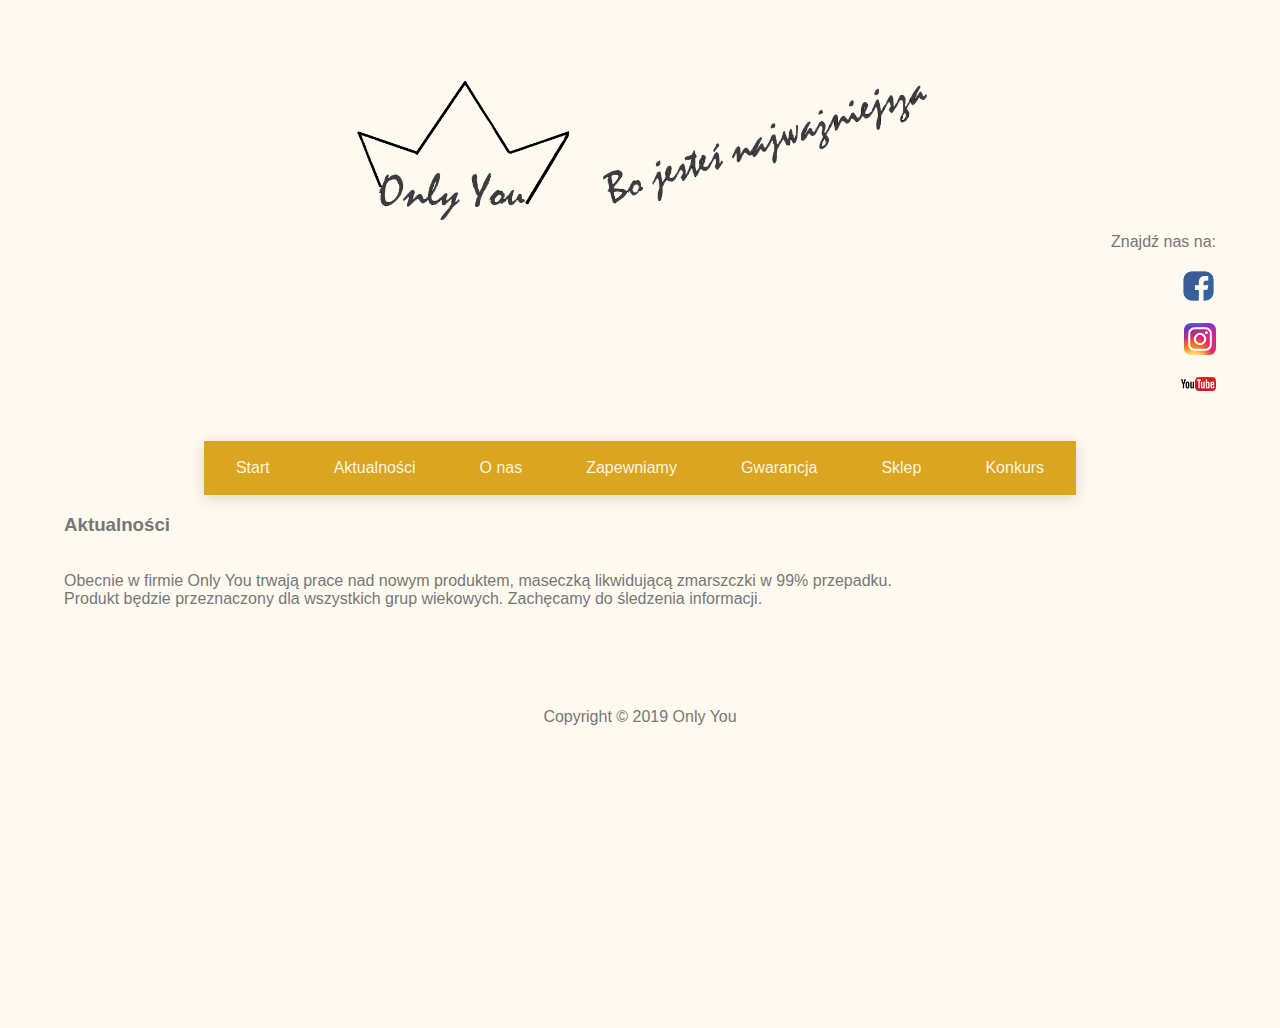
<file: aktualnosci.html>
<!DOCTYPE html>
<html lang="pl">
<head>
    <meta charset="UTF-8">
    <meta http-equiv="content-type" content="text/html">
    <meta http-equiv="date" content="07.01.19">
    <meta http-equiv="Last-Modified" content="07.01.19">
    <meta http-equiv="Authorization" content="">
    <meta name="description" content="Poznaj nowe cudowne produkty firmy Only You">
    <meta name="author" content="Maracui Inc.">
    <meta name="keywords" content="only you, kosmetyki, szampony, pielegnacja, zdrowie, uroda">
    <meta name="robots" content="index,follow">
    <link rel="icon" href="ico/favicon.png">
    <link rel="stylesheet" id="pageStyle" href="mainStyle.css">
    <title>Only You</title>

    <!-- bjqs.css contains the *essential* css needed for the slider to work -->
    <link rel="stylesheet" href="bjqs.css">

    <!-- load jQuery and the plugin -->
    <script src="js/jquery-1.7.1.js"></script>
    <script src="js/bjqs-1.3.min.js"></script>

    <!-- demo.css contains additional styles used to set up this demo page - not required for the slider -->
    <link rel="stylesheet" href="demo.css">
</head>
<body>

<div id="logom">
    <img src="logo/logo1.png" alt="logoOnlyYou" width= 50% height= 50%>
    <div id="findus">
       <b> Znajdź nas na:</b>
        <br><br>
        <a href="https://www.facebook.com/"><img src="photo/fb.png" alt="facebook" width="3%" height="3%" align="right"></a>
        <br><br><br>
        <a href="https://www.instagram.com/?hl=pl"><img src="photo/inst.png" alt="instagram" width="2.8%" height="2.8%" align="right"></a>
        <br><br><br>
        <a href="https://www.youtube.com/"><img src="photo/yt.png" alt="youtube" width="3%" height="3%" align="right"></a>
    </div>
</div>

<nav class="nav">
    <ul>
        <li><a href="./index.html#my-slideshow">Start</a>
        <li><a href="./aktualnosci.html#Aktualnosci">Aktualności</a> 
        <li><a href="./index.html#Kilka słów o nas">O nas</a>
        <li><a href="./index.html#Zapewniamy">Zapewniamy</a>
        <li><a href="./index.html#Gwarancja">Gwarancja</a>
        <li><a href="./sklep.html#Oferta">Sklep</a>
        <li><a href="./konkurs.html#Konkurs">Konkurs</a>
    </ul>
</nav>

<div id="Aktualnosci">
<h3>Aktualności</h3>
<br>
Obecnie w firmie Only You trwają prace nad nowym produktem, maseczką likwidującą zmarszczki w 99% przepadku. <br>
Produkt będzie przeznaczony dla wszystkich grup wiekowych. Zachęcamy do śledzenia informacji.
</div>

<div id="footer">

    Copyright © 2019 Only You
</div>
</body>
</html>
</file>
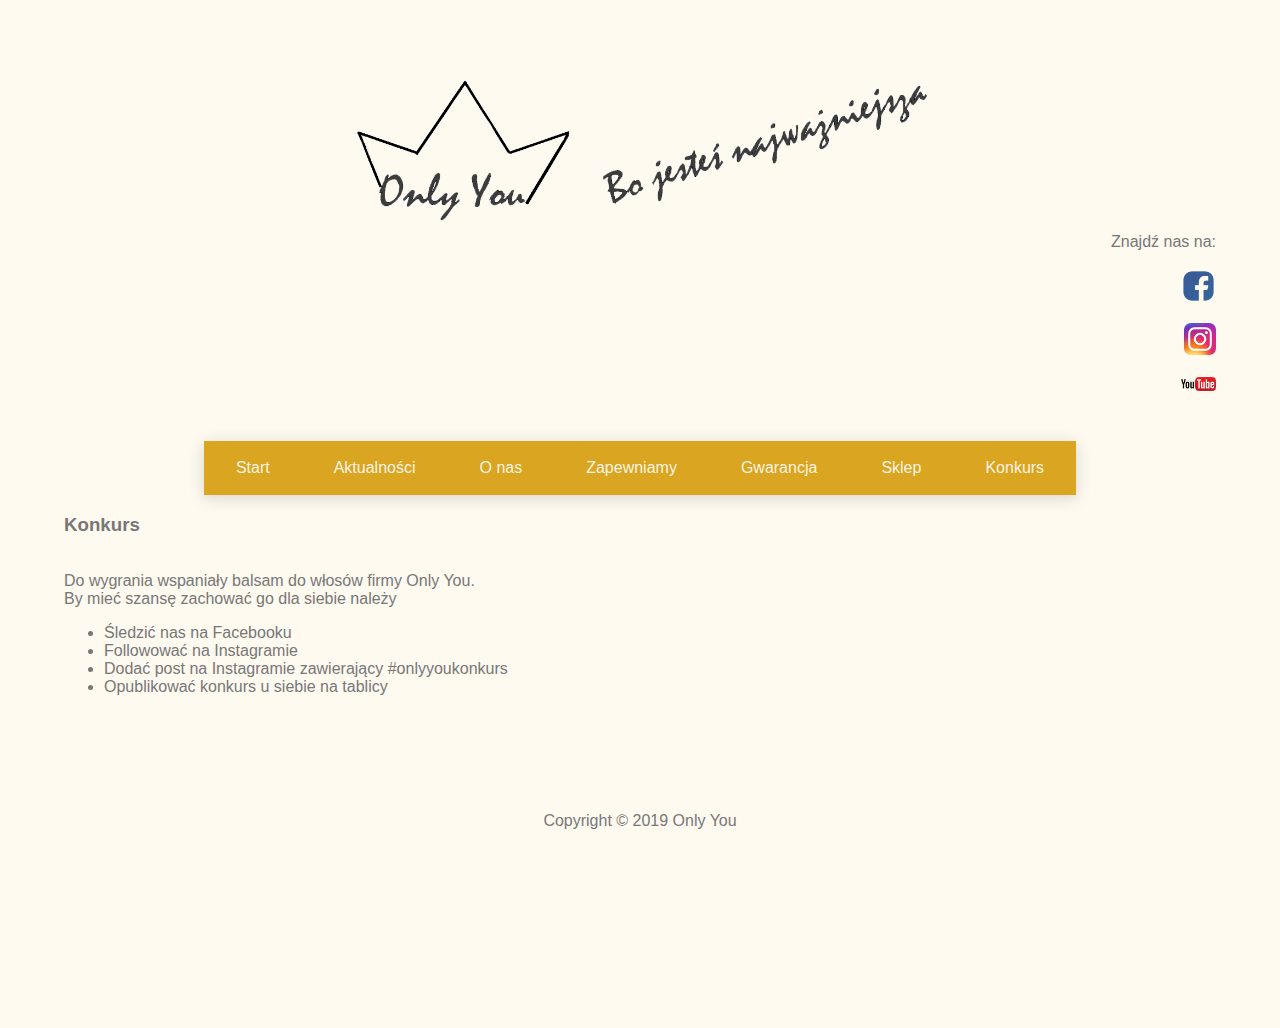
<file: konkurs.html>
<!DOCTYPE html>
<html lang="pl">
<head>
    <meta charset="UTF-8">
    <meta http-equiv="content-type" content="text/html">
    <meta http-equiv="date" content="07.01.19">
    <meta http-equiv="Last-Modified" content="07.01.19">
    <meta http-equiv="Authorization" content="">
    <meta name="description" content="Poznaj nowe cudowne produkty firmy Only You">
    <meta name="author" content="Maracui Inc.">
    <meta name="keywords" content="only you, kosmetyki, szampony, pielegnacja, zdrowie, uroda">
    <meta name="robots" content="index,follow">
    <link rel="icon" href="ico/favicon.png">
    <link rel="stylesheet" id="pageStyle" href="mainStyle.css">
    <title>Only You</title>

    <!-- bjqs.css contains the *essential* css needed for the slider to work -->
    <link rel="stylesheet" href="bjqs.css">

    <!-- load jQuery and the plugin -->
    <script src="js/jquery-1.7.1.js"></script>
    <script src="js/bjqs-1.3.min.js"></script>

    <!-- demo.css contains additional styles used to set up this demo page - not required for the slider -->
    <link rel="stylesheet" href="demo.css">
</head>
<body>

<div id="logom">
    <img src="logo/logo1.png" alt="logoOnlyYou" width= 50% height= 50%>
    <div id="findus">
       <b> Znajdź nas na:</b>
        <br><br>
        <a href="https://www.facebook.com/"><img src="photo/fb.png" alt="facebook" width="3%" height="3%" align="right"></a>
        <br><br><br>
        <a href="https://www.instagram.com/?hl=pl"><img src="photo/inst.png" alt="instagram" width="2.8%" height="2.8%" align="right"></a>
        <br><br><br>
        <a href="https://www.youtube.com/"><img src="photo/yt.png" alt="youtube" width="3%" height="3%" align="right"></a>
    </div>
</div>

<nav class="nav">
    <ul>
        <li><a href="./index.html#my-slideshow">Start</a>
        <li><a href="./aktualnosci.html#Aktualnosci">Aktualności</a> 
        <li><a href="./index.html#Kilka słów o nas">O nas</a>
        <li><a href="./index.html#Zapewniamy">Zapewniamy</a>
        <li><a href="./index.html#Gwarancja">Gwarancja</a>
        <li><a href="./sklep.html#Oferta">Sklep</a>
        <li><a href="./konkurs.html#Konkurs">Konkurs</a>
    </ul>
</nav>

<div id="Konkurs">
<h3>Konkurs</h3>
<br>
Do wygrania wspaniały balsam do włosów firmy Only You.<br>
By mieć szansę zachować go dla siebie należy
<ul>
    <li> Śledzić nas na Facebooku</li>
    <li> Followować na Instagramie</li>
    <li> Dodać post na Instagramie zawierający #onlyyoukonkurs</li>
    <li> Opublikować konkurs u siebie na tablicy</li>
</ul>
</div>

<div id="footer">

    Copyright © 2019 Only You
</div>
</body>
</html>
</file>
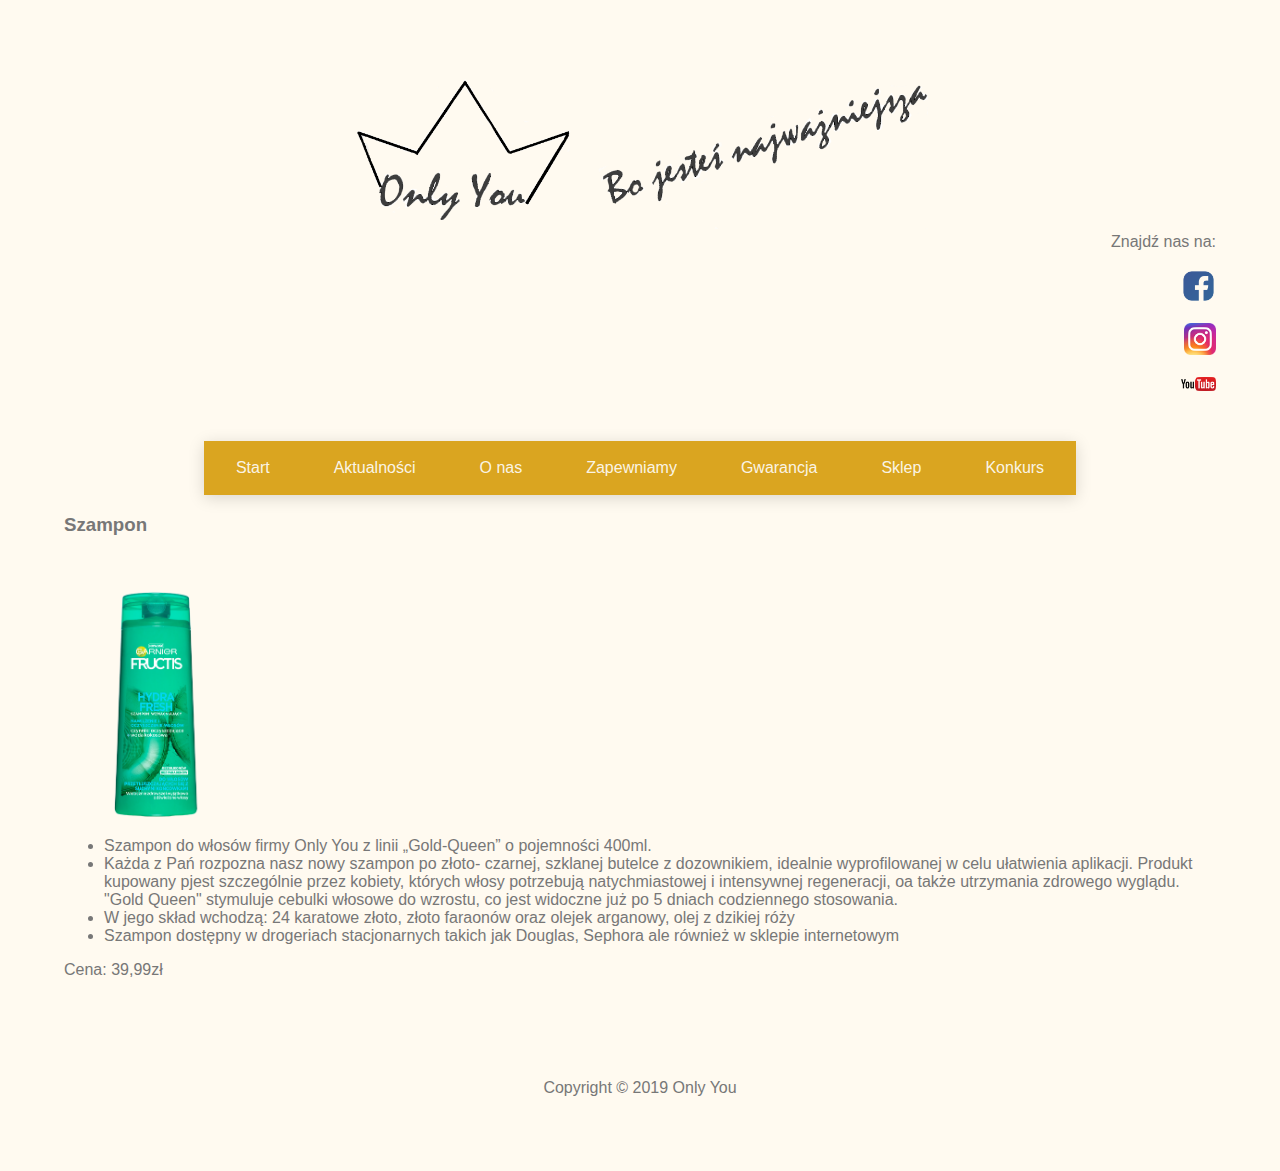
<file: sklep.html>
<!DOCTYPE html>
<html lang="pl">
<head>
    <meta charset="UTF-8">
    <meta http-equiv="content-type" content="text/html">
    <meta http-equiv="date" content="07.01.19">
    <meta http-equiv="Last-Modified" content="07.01.19">
    <meta http-equiv="Authorization" content="">
    <meta name="description" content="Poznaj nowe cudowne produkty firmy Only You">
    <meta name="author" content="Maracui Inc.">
    <meta name="keywords" content="only you, kosmetyki, szampony, pielegnacja, zdrowie, uroda">
    <meta name="robots" content="index,follow">
    <link rel="icon" href="ico/favicon.png">
    <link rel="stylesheet" id="pageStyle" href="mainStyle.css">
    <title>Only You</title>

    <!-- bjqs.css contains the *essential* css needed for the slider to work -->
    <link rel="stylesheet" href="bjqs.css">

    <!-- load jQuery and the plugin -->
    <script src="js/jquery-1.7.1.js"></script>
    <script src="js/bjqs-1.3.min.js"></script>

    <!-- demo.css contains additional styles used to set up this demo page - not required for the slider -->
    <link rel="stylesheet" href="demo.css">
</head>
<body>

<div id="logom">
    <img src="logo/logo1.png" alt="logoOnlyYou" width= 50% height= 50%>
    <div id="findus">
       <b> Znajdź nas na:</b>
        <br><br>
        <a href="https://www.facebook.com/"><img src="photo/fb.png" alt="facebook" width="3%" height="3%" align="right"></a>
        <br><br><br>
        <a href="https://www.instagram.com/?hl=pl"><img src="photo/inst.png" alt="instagram" width="2.8%" height="2.8%" align="right"></a>
        <br><br><br>
        <a href="https://www.youtube.com/"><img src="photo/yt.png" alt="youtube" width="3%" height="3%" align="right"></a>
    </div>
</div>

<nav class="nav">
    <ul>
        <li><a href="./index.html#my-slideshow">Start</a>
        <li><a href="./aktualnosci.html#Aktualnosci">Aktualności</a> 
        <li><a href="./index.html#Kilka słów o nas">O nas</a>
        <li><a href="./index.html#Zapewniamy">Zapewniamy</a>
        <li><a href="./index.html#Gwarancja">Gwarancja</a>
        <li><a href="./sklep.html#Oferta">Sklep</a>
        <li><a href="./konkurs.html#Konkurs">Konkurs</a>
    </ul>
</nav>

<div id="Aktualnosci">
<h3>Szampon</h3>
<br><br>
    <img src="photo/s.png" alt="Szampon" width= 15% height= 15%>
<ul>
    <li> Szampon do włosów firmy Only You z linii „Gold-Queen” o pojemności 400ml.</li>
    <li> Każda z Pań rozpozna nasz nowy szampon po złoto- czarnej, szklanej butelce z dozownikiem, idealnie wyprofilowanej w celu ułatwienia aplikacji. Produkt kupowany pjest szczególnie przez kobiety, których włosy potrzebują natychmiastowej i intensywnej regeneracji, oa także utrzymania zdrowego wyglądu. "Gold Queen" stymuluje cebulki włosowe do wzrostu, co jest widoczne już po 5 dniach codziennego stosowania.</li>
    <li> W jego skład wchodzą: 24 karatowe złoto, złoto faraonów oraz olejek arganowy, olej z dzikiej róży</li>
    <li> Szampon dostępny w drogeriach stacjonarnych takich jak Douglas, Sephora ale również w sklepie internetowym</li>
</ul>
<b> Cena: 39,99zł</b>
</div>

<div id="footer">

    Copyright © 2019 Only You
</div>
</body>
</html>
</file>
<file: mainStyle.css>
body {
    -moz-osx-font-smoothing:grayscale;
    -ms-flex-direction:column;
    -webkit-box-direction:normal;
    -webkit-box-orient:vertical;
    -webkit-font-smoothing:antialiased;
    background:floralwhite;
    color:#777;
    display:flex;
    flex-direction:column;
    font-family:Montserrat, sans-serif;
    font-size: 1em;
    font-weight:300;
    margin:0;
    min-height:100vh;
    padding:5%;
}

#logom {
    text-align: center;
}

#findus{
    text-align: right;
}

#center {
    width: 600px;
    margin: 0 auto;
    margin-top: 100px;
}

h1 {
    font-weight: 200;
    font-size: 2.2rem;
    color: #222;
    text-align: center;
}

nav {
    margin: 0 auto;
    margin-top: 50px;
    max-width: 1000px;
    min-width: 800px;
    background: goldenrod;
    box-shadow:0 3px 15px rgba(0,0,0,.15);
}

nav::after {
    display: block;
    content: '';
    clear: both;
}

nav ul {
    padding: 0;
    margin: 0;
    list-style: none;
}

nav ul li {
    float: left;
    position: relative;
}

nav ul li a {
    display: block;
    color: rgba(255, 255, 255, .9);
    text-decoration: none;
    padding: 1rem 2rem;
    border-top: 2px solid transparent;
    border-bottom: 2px solid transparent;
    transition: all .3s ease-in-out;
}

nav ul li a:hover,
nav ul li a:focus {
    background: rgba(0, 0, 0, .15);
}

nav ul li a:focus {
    color: white;
}

nav ul li a:not(:only-child)::after {
    padding-left: 4px;
    content: ' ▾';
}

nav ul li ul li {
    min-width: 190px;
}

nav ul li ul li a {
    background: transparent;
    color: #555;
    border-bottom: 1px solid #DDE0E7;
}

nav ul li ul li a:hover,
nav ul li ul li a:focus {
    background: #eee;
    color: #111;
}


#footer
{
    margin-top: 100px;
    text-align: center;
    margin-bottom: 10px;
}
</file>
<file: demo.css>
/* Demo CSS - You do not need this css in your own slider */

body{
	font-family: "Open Sans", helvetica, arial;
}

pre{
	font-family: "Source Code Pro", monospace;
	display: block;
	padding: 9.5px;
	margin: 0 0 10px;
	font-size: 13px;
	line-height: 20px;
	word-break: break-all;
	word-wrap: break-word;
	white-space: pre;
	white-space: pre-wrap;
	background-color: whiteSmoke;
	border: 1px solid #CCC;
	-webkit-border-radius: 4px;
	-moz-border-radius: 4px;
	border-radius: 4px;
}

h2{
	font-size: 48px;
}

pre + h2{
	margin-top: 80px;
}

#container{
	max-width:620px;
	margin:0 auto;
	padding-bottom:80px;
}

#banner-fade,
#banner-slide{
	margin-bottom: 60px;

}

ul.bjqs-controls.v-centered li a{
	display:block;
	padding:10px;
	background:#fff;
	color:#000;
	text-decoration: none;
}

ul.bjqs-controls.v-centered li a:hover{
	background:#000;
	color:#fff;
}

ol.bjqs-markers li a{
	padding:5px 10px;
	background:#000;
	color:#fff;
	margin:5px;
	text-decoration: none;
}

ol.bjqs-markers li.active-marker a,
ol.bjqs-markers li a:hover{
	background: #999;
}

p.bjqs-caption{
	background: rgba(255,255,255,0.5);
}
</file>
<file: bjqs.css>
/* Basic jQuery Slider essential styles */

ul.bjqs{position:relative; list-style:none;padding:0;margin:0;overflow:hidden; display:none;}
li.bjqs-slide{position:absolute; display:none;}
ul.bjqs-controls{list-style:none;margin:0;padding:0;z-index:9999;}
ul.bjqs-controls.v-centered li a{position:absolute;}
ul.bjqs-controls.v-centered li.bjqs-next a{right:0;}
ul.bjqs-controls.v-centered li.bjqs-prev a{left:0;}
ol.bjqs-markers{list-style: none; padding: 0; margin: 0; width:100%;}
ol.bjqs-markers.h-centered{text-align: center;}
ol.bjqs-markers li{display:inline;}
ol.bjqs-markers li a{display:inline-block;}
p.bjqs-caption{display:block;width:96%;margin:0;padding:2%;position:absolute;bottom:0;}
</file>
